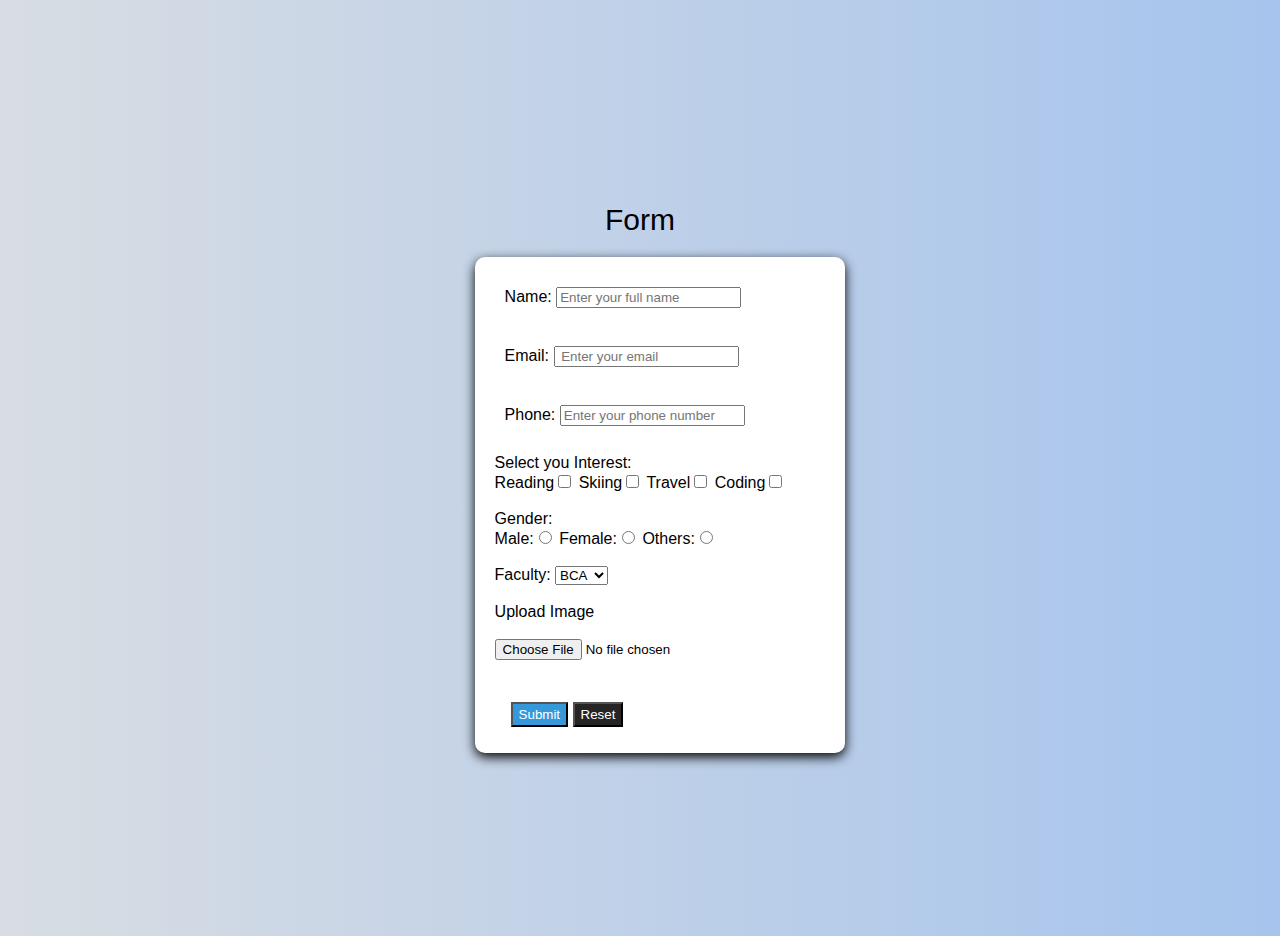
<file: files/form.html>
<!DOCTYPE html>
<html lang="en">
<head>
    <meta charset="UTF-8">
    <meta name="viewport" content="width=device-width, initial-scale=1.0">
    <title>Form</title>
    <link rel="stylesheet" href="../css/form.css">
</head>
<body>
    <div class="main div">
        <h1>Form</h1>
        <form   class="form">
        <div class="div">
            <label for="name">Name:</label>
            <input type="text" placeholder="Enter your full name" id="name">
        </div>
        <br>
          <div class="div">
            <label for="email">Email:</label>
            <input type="text" placeholder=" Enter your email" id="email">
        </div>
        <br>
        <div class="div">
            <label for="phone">Phone:</label>
            <input type="number" placeholder="Enter your phone number" id="phone">
        </div>
        <br>
        <div class="intrest">
            <label for="interest">Select you Interest:</label>
            <br>
            Reading<input type="checkbox" id="interest">
            Skiing<input type="checkbox" id="interest">
            Travel<input type="checkbox" id="interest">
            Coding<input type="checkbox" id="interest">
        </div>
        <br>
        <div class="">
            <label for="gender">Gender:</label>
            <br>
            Male:<input type="radio" name="gender">
            Female:<input type="radio" name="gender">
            Others:<input type="radio" name="gender">
        </div>
        <br>
        <div class="">
            <label for="faculty">Faculty:</label>
            <select name="" id="faculty">
                <option value="bca">BCA</option>
                <option value="bim">BIM</option>
                <option value="csit">CSIT</option>
            </select>
        </div>
        <br>
        <div class="">
            <label for="image">Upload Image</label>
            <br>
            <br>
            <input type="file" accept="" id="image">
        </div>
        <br>
        <br>
        <div class="button">
            <input class="submit" type="submit">
            <input class="reset" type="reset" >
        </div>
    </form>
    </div>
</body>
</file>
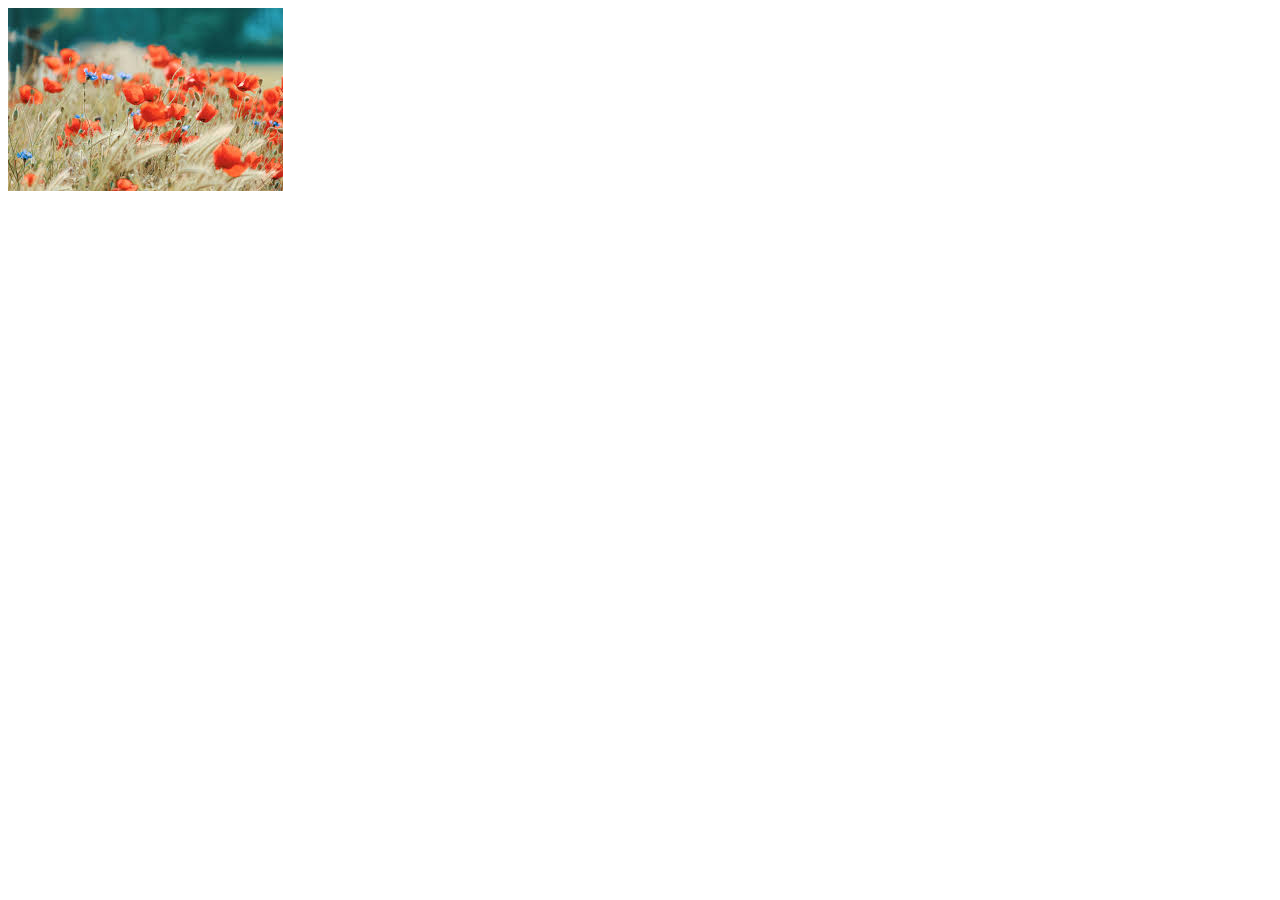
<file: files/image.html>
<!DOCTYPE html>
<html lang="en">
<head>
    <meta charset="UTF-8">
    <meta name="viewport" content="width=device-width, initial-scale=1.0">
    <title>Image Upload</title>
</head>
<body>
    <form>
        <img src="../images/1.jpg" alt="image">
    </form>  
</body>
</html>
</file>
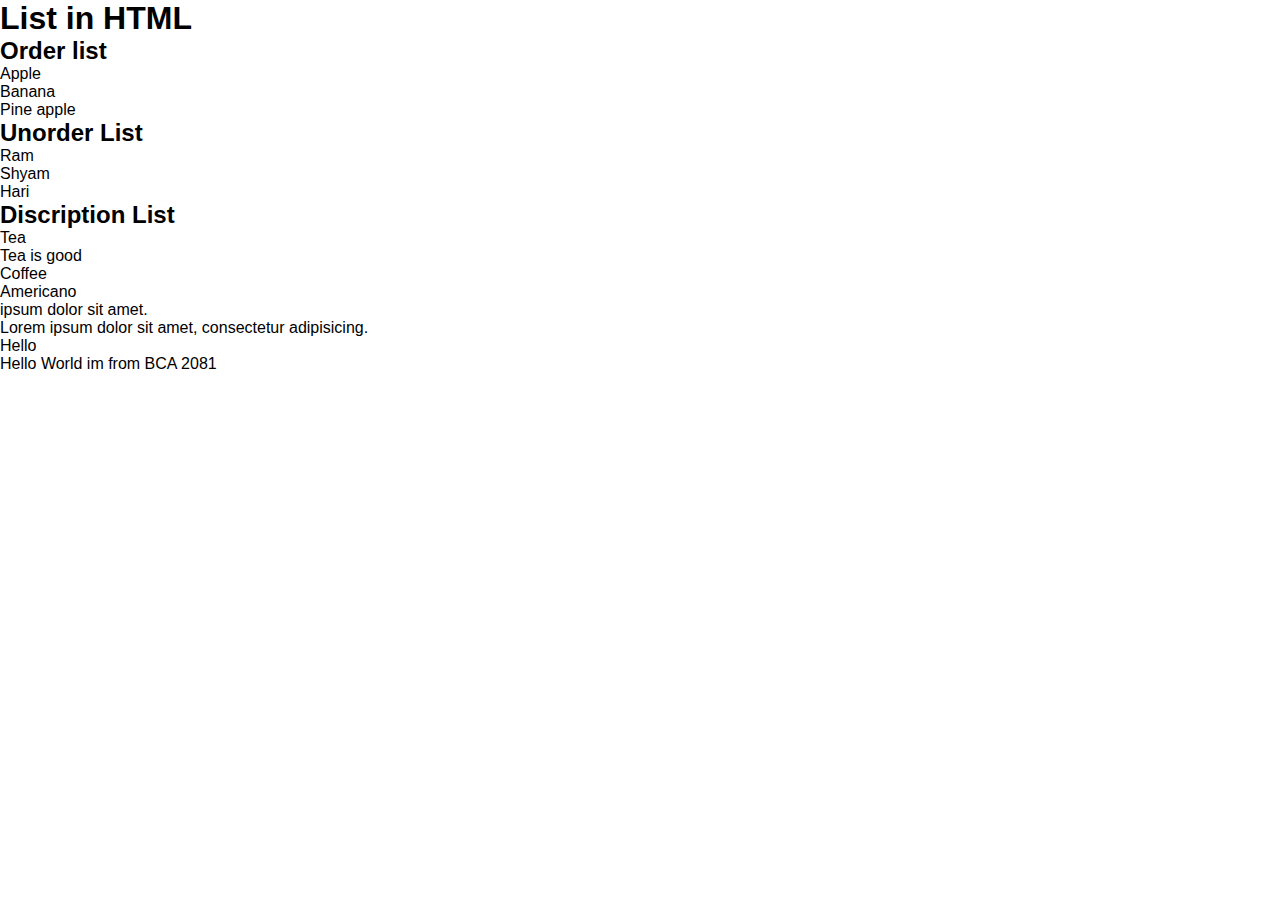
<file: files/list.html>
<!DOCTYPE html>
<html lang="en">
<head>
    <meta charset="UTF-8">
    <meta name="viewport" content="width=device-width, initial-scale=1.0">
    <title>list</title>
    <link rel="stylesheet" href="../css/style.css">
</head>
<body>
    <h1>List in HTML</h1>
    <div>
        <h2>Order list</h2>
        <ol type="a">
            <li>Apple</li>
            <li>Banana</li>
            <li>Pine apple</li>
        </ol>
    </div>
    <div>
        <h2>Unorder List</h2>
        <ul type="circle">
            <li>Ram</li>
            <li>Shyam</li>
            <li>Hari</li>
        </ul>
    </div>
    <div>
        <h2>Discription List</h2>
        <dl>
            <dt>Tea</dt>
            <dd>Tea is good</dd>
            <dt>Coffee</dt>
            <dd>Americano</dd>
        </dl>
    </div>
    <p class="p1"> ipsum dolor sit amet.</p>
    <P class="p2">Lorem ipsum dolor sit amet, consectetur adipisicing. </P>
    
    <div class="main">
        <div class="div1">
            <p> Hello</p>
        </div>
        <div class="div2">
            <p>Hello World <span> im from BCA 2081</span></p>
        </div>
    </div>
</body>
</html>
</file>
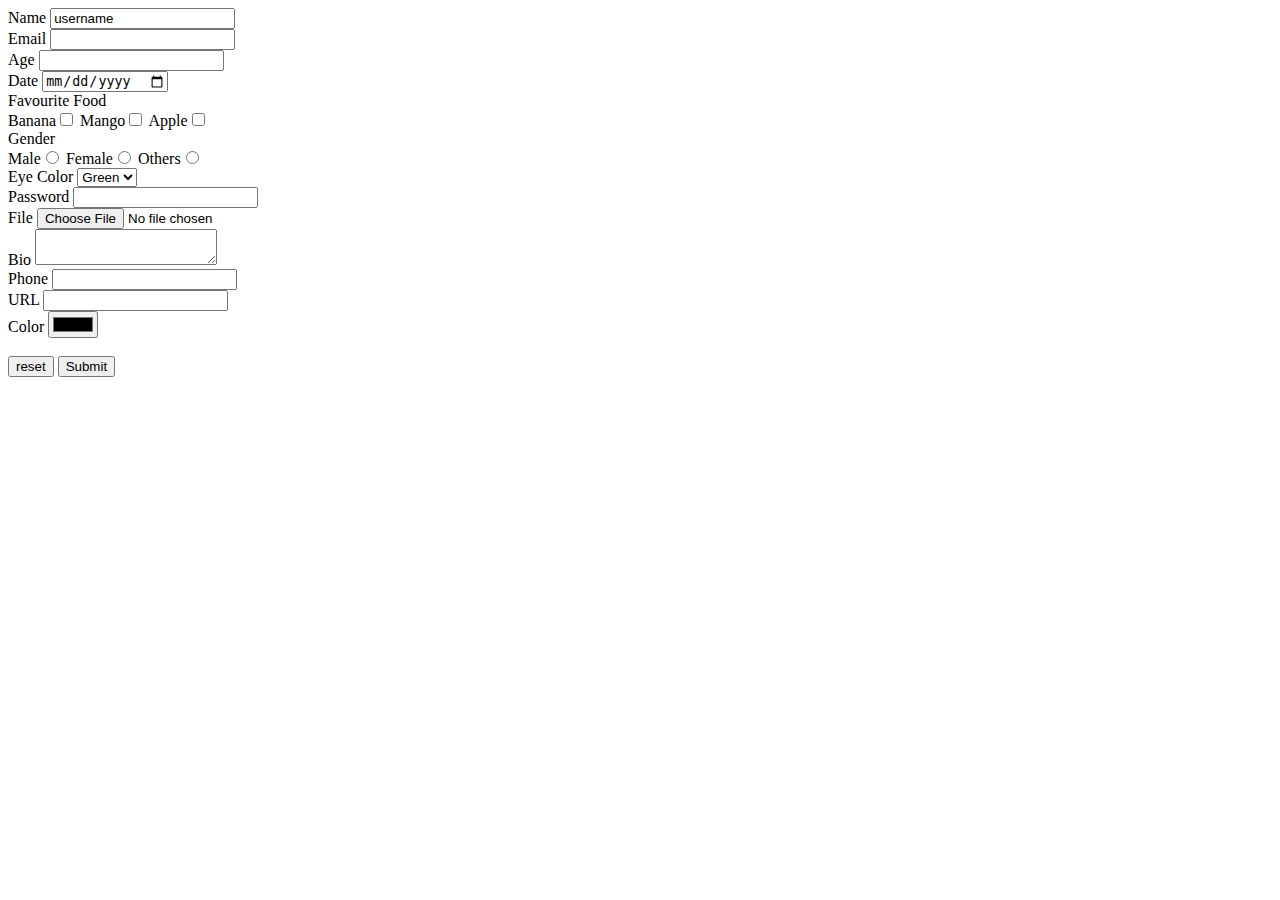
<file: form/form.html>
<!DOCTYPE html>
<html lang="en">
<head>
    <meta charset="UTF-8">
    <meta name="viewport" content="width=device-width, initial-scale=1.0">
    <title>Form</title>
</head>
<body>
    <form action="results.html"method="GET">
     <div>
        <label for="name">Name</label>
        <input type="text"name="name"id="name"value="username" required>
     </div> 
        <div>
            <label for="email">Email</label>
            <input type="email" name="email" id="email" required>
        </div>
        <div>
            <label for="age">Age</label>
            <input type="age" name="age id=age" min="1" max="200" step="5">
        </div>
        <div>
            <label for="date">Date</label>
            <input type="date" name="date" id="date" min="2019-06-10">
        </div>
        <div>
            <label for="favourite food">Favourite Food</label>
            <br>
          Banana<input type="checkbox" name="banana" id="intrest">
          Mango<input type="checkbox" name="mango" id="intrest">
          Apple<input type="checkbox" name="apple" id="intrest">
        </div>
        <div>
            <label for="gender">Gender</label>
            <br>
          Male<input type="radio" name="gender" id="male">
          Female<input type="radio" name="gender" id="female">
         Others<input type="radio" name="gender" id="others">
        </div>
        <div>
            <label for="eye color">Eye Color</label>
            <select name="eyecolor" id="eywcolor">
                <option value="Green">Green</option>
                <option value="Red">Red</option>
            </select>
        </div>
        <div>
            Password
            <input type="password" name="password" required>
        </div>
        <input type="hidden"name="hidden"value="hi">
        <div>
            <label for="file">File</label>
            <input type="file" id="file" name="file">
        </div>
    <div>
        <label for="boo">Bio</label>
        <textarea name="bio" id="bio"></textarea>
    </div>
    <div>
        <label for="phone">Phone</label>
        <input type="tel" name="phone" id="phone">
    </div>
    <div>
        <label for="url">URL</label>
        <input type="url" name="url" id="url">
    </div>
    <div>
        <label for="color">Color</label>
        <input type="color" name="color" id="color">
    </div>
        <br>
     <div>
        <button type="reset">reset</button>
        <button type="submit">Submit</button>
     </div>
    </form>
</body>
</html>
</file>
<file: css/form.css>
@import url('https://fonts.googleapis.com/css2?family=Roboto:ital,wght@0,100..900;1,100..900&display=swap');


body{
    display: flex;
    height: 100vh;
    justify-content: center;
     align-items: center;
     padding: 10px;
  font-family: "poppins",sans-serif;
background: linear-gradient(90deg, #d8dde3, #a6c4ed)
}

.form{
    max-width: 500px;
    width:100% ; 
    background-color: #fff;
    padding: 25px 30px;
    border-radius: 10px;
    box-shadow: 0 4px 12px rgba(0,0,0.1);
    padding: 20px;
}
body div h1 {
    text-align: center;
    font-size: 30px;
    font-weight: 500;
    position: relative;
}
.div{
    width: calc(100%-20px);
    padding: 10px;
    border: 1px ;
    border-radius: 4px;
box-sizing: border-box;
}
.inetrest{
    display: flex;
}
.button{
padding: 6px 12px;
    margin: 0 4px;
    border: none;
    border-radius: 4px;
    cursor: pointer;
    font-weight: 500px
}
.button .submit{
    background-color: #3498db;
    height: 25px;
    width: auto;
    color: #fff;
}
.button .reset{
    background-color: #262524;
    height: 25px;
    width: auto;
    color: #fff;
}
</file>
<file: css/style.css>
/* .p1{
    color: #ff0000;
}
.p2{
    color: #0000ff;
}
.main .div2 p span{
    color: #ff0000;

} */
@import url('https://fonts.googleapis.com/css2?family=Roboto:ital,wght@0,100..900;1,100..900&display=swap');
*{
    margin: 0;
    padding: 0;
    box-sizing: border-box;
 }
 body{
    font-family: "poppins",sans-serif;
 }
nav{
    display:flex;
    align-items: center;
    justify-content: space-between;
    background-color: #1b1b23;
    padding: 10px 40px;
    box-shadow: 0px 2px 5px rgba(o,0,0.1);
    position:sticky;
    top: 0;
    z-index:1000 ;
}
nav div img{
    height: 50px;
    width: auto;
}
nav ul{
    list-style-type: none;
    display: flex;
   gap: 30px;
}
nav ul li a{
    text-decoration: none;
    color: #fff;
    font-weight:500;
    padding: 8px 12px;
    border-radius:5px;
    transition:0.5s ease;
}
nav ul li a:hover{
 background-color: #535252;
color:rgba(0,0,0.1); 
}
/* header/banner css */
.banner{
    width: 100%;
    height: 100vh;
    overflow: hidden;
    position: relative;
}
.banner div{
    position: relative;
    width: 100%;
    height: 100%;
    display: flex;
    justify-content: center;
    align-items: center;
}

.banner div img{
    width: 100%;
    height: 100%;
    object-fit: cover;
    display: block;
}
.banner div div{
 position: absolute;
    top: 50%;
    left: 50%;
    transform: translate(-50%, -50%);
    text-align: center;
    color: #fff;
    display: flex;
    flex-direction: column;
}
.banner div div h1{
    font-size: 4rem;
    margin-bottom: 10px;
}
.banner p{
    font-size: 1.5rem;
}
/* section 1st*/
section{
    background-color: #f8f9fa;
    padding: 40px;
    text-align: center;
}
section h1{
    font-size: 2.5rem;
    margin-bottom: 30px;
    color: #1e1e2f;
}
.productsgrid{
    display: grid;
    grid-template-columns: repeat(auto-fit, minmax(280px, 1fr));
    gap: 30px; 
}
.product-card{
    background-color: #fff;
    border-radius: 10px;
    overflow: hidden;
    box-shadow: 0 4px 12px rgba(0,0,0.1);
    padding: 20px;
    transition: transform 0.3 ease;
}
.product-card:hover{
    transform: translateY(5px);
}
.product-card img{
    width: 100%;
    height: 200px;
    object-fit: cover;
    border-radius: 10px;
}
.product-card h3{
    margin: 15px 0 10px 0;
    font-size: 1.2rem;
    color: #1e1e2f;
}
.product-card p{
    font-size: .95rem;
    color: #555;
    text-align: justify;
}
.virtual{
    padding: 60px 20px;
    background: linear-gradient(135deg, #0666c5, #f3570f);
    text-align: center;
}
.virtual h1{
    font-size: 2rem;
    margin-bottom: 30px;
    color: #212121;
    position: relative;
    display: inline-block;
}
.virtual h1::after{
    content:'';
    width: 50%;
    height: 3px;
    background-color: #1e1e2f;
    position: absolute;
    bottom: -10px;
    left: 25%;
}
.virtual div iframe{
    width: 80%;
    max-width: 800px;
    height: 400px;
    border: none;
    border-radius: 10px;
    box-shadow: 0 8px 20px rgba(0,0,0.2);
    transition: transform 0.3s ease;
}
section div iframe:hover{
    transform: scale(1.02);
}
.footer{
 justify-content:space-between;
    padding:10px ;
    background-color: #1e1e2f;
    display: flex;
    box-shadow: 0 4px 12px rgba(0,0,0.2);
}
.footer div p{
    padding: 10px;
    font-family: "Roboto",sans-serif;
    color: #f8fbfe;
}
.footer div img{
    height: 100%;
    width: auto;
}
</file>
